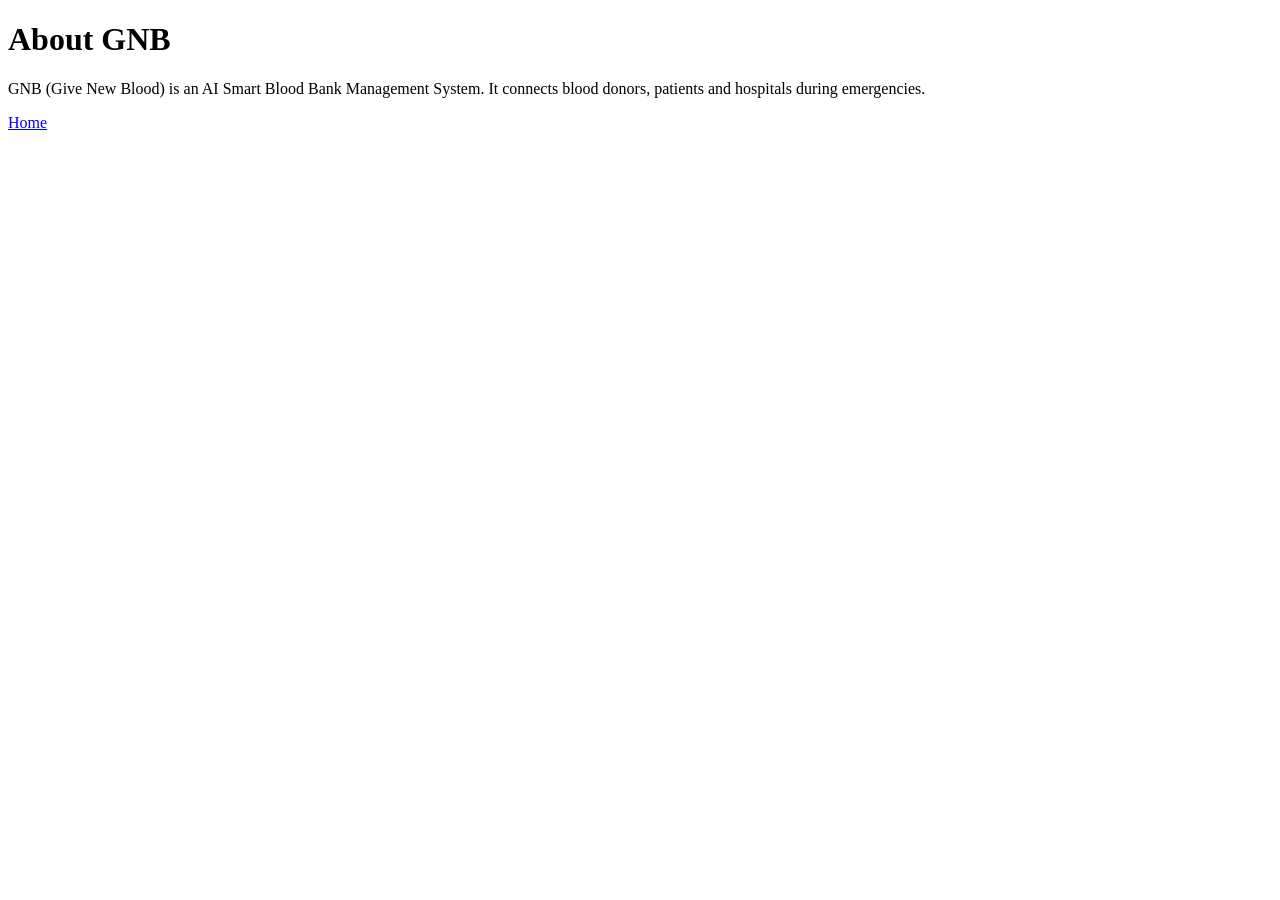
<file: backend/backend/templates/about.html>
<!DOCTYPE html>
<html>
<head>
    <title>About - GNB</title>
</head>
<body>

<h1>About GNB</h1>

<p>
GNB (Give New Blood) is an AI Smart Blood Bank Management System.
It connects blood donors, patients and hospitals during emergencies.
</p>

<a href="/">Home</a>

</body>
</html>
</file>
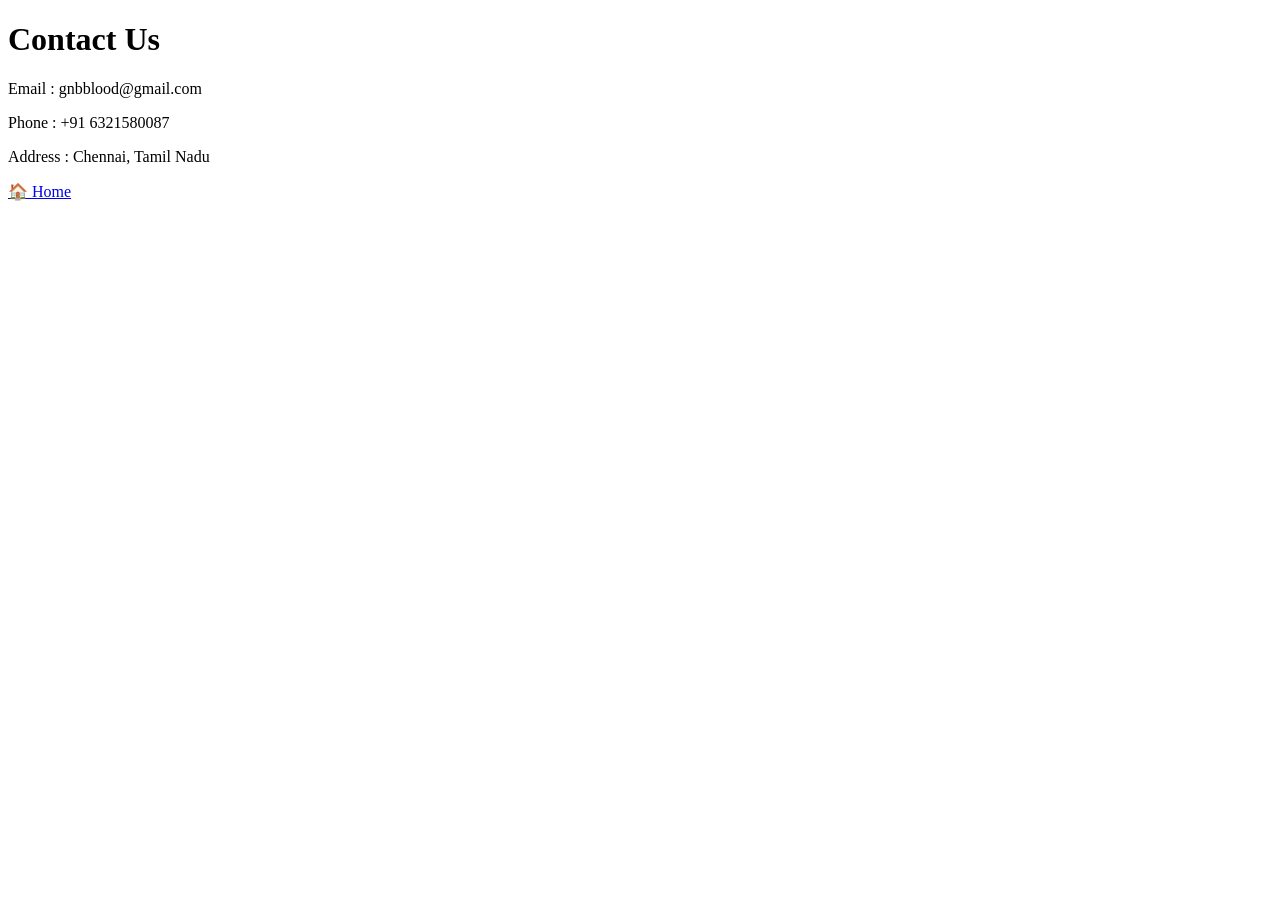
<file: backend/backend/templates/contact.html>
<!DOCTYPE html>
<html>
<head>
    <title>Contact - GNB</title>
</head>
<body>

<h1>Contact Us</h1>

<p>Email : gnbblood@gmail.com</p>

<p>Phone : +91 6321580087</p>

<p>Address : Chennai, Tamil Nadu</p>

<a href="/">🏠 Home</a>

</body>
</html>
</file>
